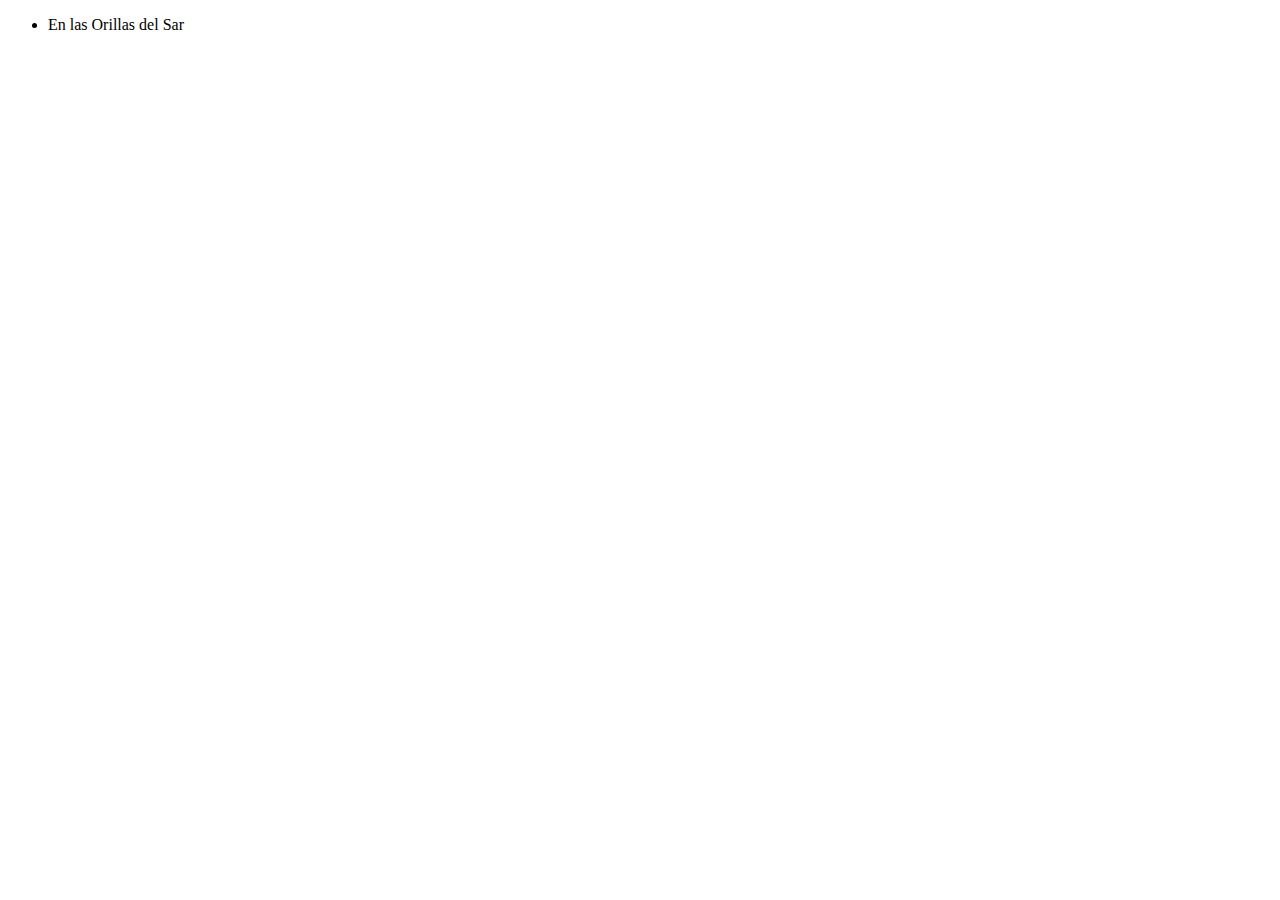
<file: photogallery-webapp/src/main/webapp/WEB-INF/views/index.html>
<!DOCTYPE html>
<html xmlns="http://www.w3.org/1999/xhtml"
      xmlns:th="http://www.thymeleaf.org" xmlns:cosmos="http://www.astrohome.eu/cosmos"
      cosmos:layout="global/layout">
<head>
    <title>test test - test</title>
</head>
<body>
<div cosmos:fragment="content">
    <ul>
        <li th:each="path : ${galleries}" th:text="${path}">En las Orillas del Sar</li>
    </ul>
</div>

</body>
</html>
</file>
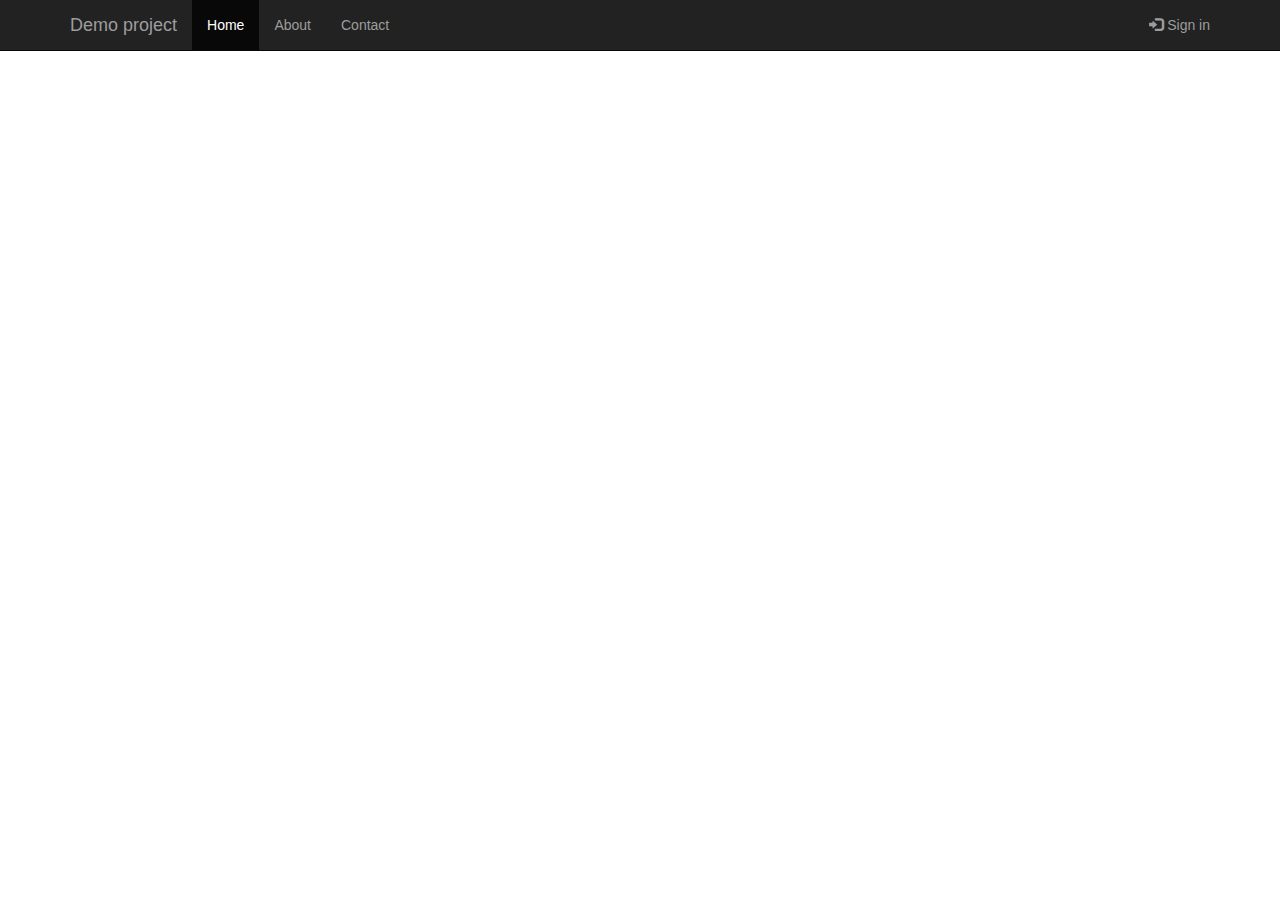
<file: photogallery-webapp/src/main/webapp/WEB-INF/templates/fragments/header.html>
<!DOCTYPE html>
<html xmlns:th="http://www.thymeleaf.org">
<head>
    <link href="../../../resources/css/bootstrap/bootstrap.min.css" rel="stylesheet" media="screen"
          th:href="@{/resources/css/bootstrap/bootstrap.min.css}"/>
</head>
<body>
<div class="navbar navbar-inverse navbar-fixed-top" th:fragment="header">
    <div class="container">
        <div class="navbar-header">
            <button type="button" class="navbar-toggle" data-toggle="collapse" data-target=".nav-collapse">
                <span class="icon-bar"></span>
                <span class="icon-bar"></span>
                <span class="icon-bar"></span>
            </button>
            <a class="navbar-brand" href="#">Demo project</a>
        </div>
        <div class="navbar-collapse collapse">
            <ul class="nav navbar-nav">
                <li class="active"><a href="#" th:href="@{/}">Home</a></li>
                <li><a href="#about">About</a></li>
                <li><a href="#contact">Contact</a></li>
            </ul>
            <ul class="nav navbar-nav navbar-right">
                <li> <!--th:if="${#authorization.expression('!isAuthenticated()')}"-->
                    <a href="/signin" th:href="@{/signin}">
                        <span class="glyphicon glyphicon-log-in" aria-hidden="true"></span>&nbsp;Sign in
                    </a>
                </li>
            </ul>
        </div>
        <!--/.nav-collapse -->
    </div>
</div>
</body>
</html>
</file>
